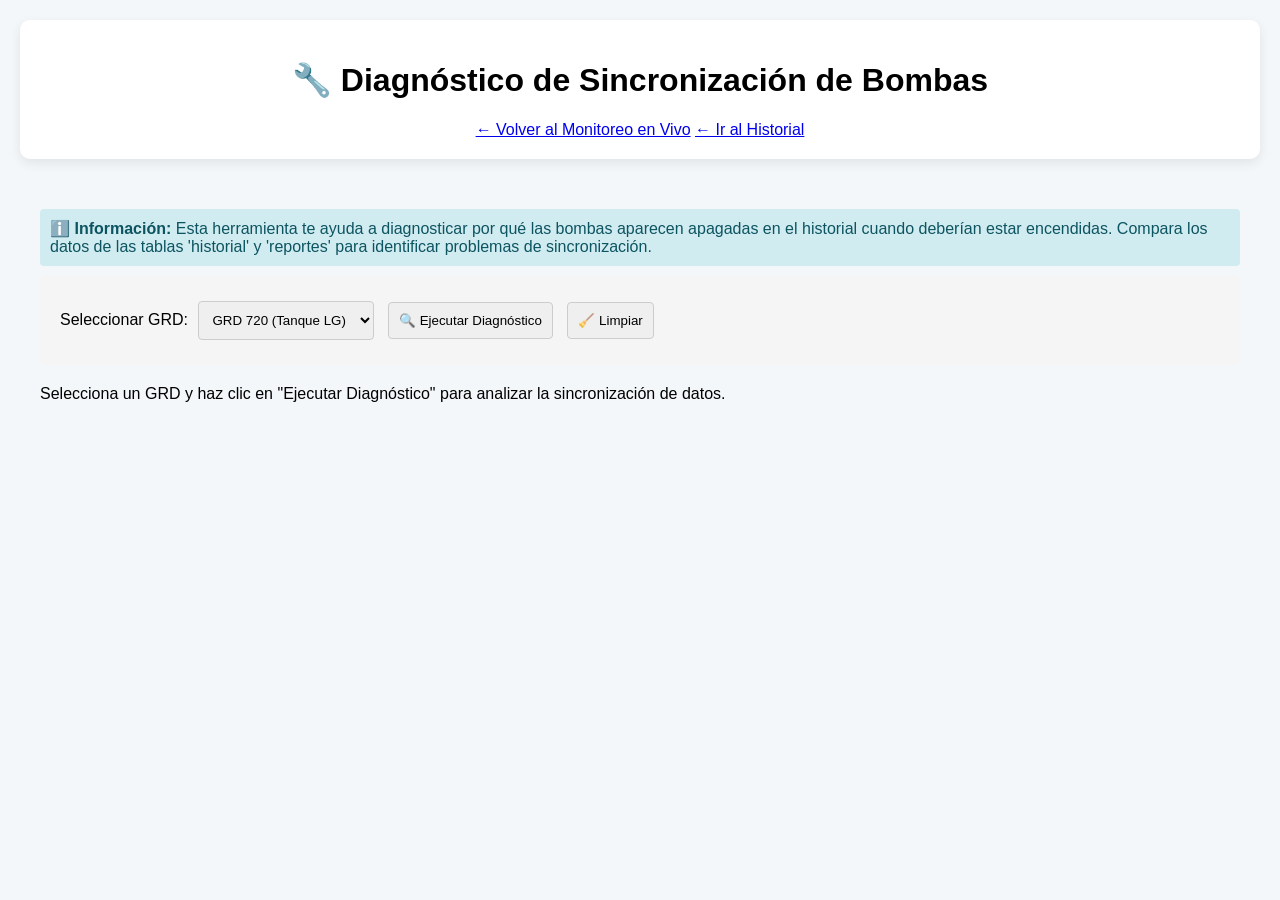
<file: templates/diagnostico.html>
<!DOCTYPE html>
<html lang="es">
<head>
    <meta charset="UTF-8">
    <meta name="viewport" content="width=device-width, initial-scale=1.0">
    <title>Diagnóstico de Bombas</title>
    <link rel="stylesheet" href="/static/css/style.css">
    <style>
        .diagnostico-container {
            max-width: 1200px;
            margin: 20px auto;
            padding: 20px;
        }
        .filter-form {
            background: #f5f5f5;
            padding: 20px;
            border-radius: 8px;
            margin-bottom: 20px;
        }
        .filter-form select,
        .filter-form button {
            padding: 10px;
            margin: 5px;
            border-radius: 4px;
            border: 1px solid #ccc;
        }
        .diagnostico-table {
            width: 100%;
            border-collapse: collapse;
            margin-top: 20px;
        }
        .diagnostico-table th,
        .diagnostico-table td {
            border: 1px solid #ddd;
            padding: 8px;
            text-align: left;
        }
        .diagnostico-table th {
            background-color: #f2f2f2;
        }
        .historial-row {
            background-color: #e8f4fd;
        }
        .reportes-row {
            background-color: #fff2e8;
        }
        .encendida {
            color: #28a745;
            font-weight: bold;
        }
        .apagada {
            color: #dc3545;
            font-weight: bold;
        }
        .error {
            color: #dc3545;
            background-color: #f8d7da;
            padding: 10px;
            border-radius: 4px;
            margin: 10px 0;
        }
        .info {
            color: #0c5460;
            background-color: #d1ecf1;
            padding: 10px;
            border-radius: 4px;
            margin: 10px 0;
        }
    </style>
</head>
<body>
    <header>
        <h1>🔧 Diagnóstico de Sincronización de Bombas</h1>
        <a href="/">← Volver al Monitoreo en Vivo</a>
        <a href="/historial">← Ir al Historial</a>
    </header>

    <main class="diagnostico-container">
        <div class="info">
            <strong>ℹ️ Información:</strong> Esta herramienta te ayuda a diagnosticar por qué las bombas aparecen apagadas en el historial cuando deberían estar encendidas. Compara los datos de las tablas 'historial' y 'reportes' para identificar problemas de sincronización.
        </div>

        <div class="filter-form">
            <label for="grd-select">Seleccionar GRD:</label>
            <select id="grd-select">
                <option value="720">GRD 720 (Tanque LG)</option>
                <option value="787">GRD 787 (Planta LG)</option>
            </select>
            
            <button id="diagnostico-button">🔍 Ejecutar Diagnóstico</button>
            <button id="limpiar-button">🧹 Limpiar</button>
        </div>

        <div id="resultado-container">
            <p>Selecciona un GRD y haz clic en "Ejecutar Diagnóstico" para analizar la sincronización de datos.</p>
        </div>
    </main>

    <script>
        document.addEventListener('DOMContentLoaded', () => {
            const grdSelect = document.getElementById('grd-select');
            const diagnosticoButton = document.getElementById('diagnostico-button');
            const limpiarButton = document.getElementById('limpiar-button');
            const resultadoContainer = document.getElementById('resultado-container');

            async function ejecutarDiagnostico() {
                const grdId = grdSelect.value;
                
                if (!grdId) {
                    alert('Por favor, selecciona un GRD.');
                    return;
                }

                resultadoContainer.innerHTML = '<p>🔄 Ejecutando diagnóstico...</p>';

                try {
                    const response = await fetch(`/api/diagnostico_bombas?grd_id=${grdId}`);
                    if (!response.ok) {
                        throw new Error(`HTTP error! Status: ${response.status}`);
                    }
                    
                    const data = await response.json();
                    
                    if (data.error) {
                        resultadoContainer.innerHTML = `<div class="error">❌ Error: ${data.error}</div>`;
                        return;
                    }
                    
                    renderizarDiagnostico(data);
                    
                } catch (error) {
                    console.error('Error en diagnóstico:', error);
                    resultadoContainer.innerHTML = `<div class="error">❌ Error al ejecutar diagnóstico: ${error.message}</div>`;
                }
            }

            function renderizarDiagnostico(data) {
                let html = `
                    <div class="info">
                        <strong>📊 Diagnóstico para GRD ${data.grd_id}</strong><br>
                        <strong>🕐 Timestamp de consulta:</strong> ${data.timestamp_consulta}<br>
                        <strong>📈 Total de registros analizados:</strong> ${data.datos.length}
                    </div>
                `;

                if (data.datos.length === 0) {
                    html += '<div class="error">⚠️ No se encontraron datos para el análisis.</div>';
                    resultadoContainer.innerHTML = html;
                    return;
                }

                html += `
                    <table class="diagnostico-table">
                        <thead>
                            <tr>
                                <th>Tabla</th>
                                <th>Fecha/Hora</th>
                                <th>Tipo</th>
                                <th>Datos</th>
                            </tr>
                        </thead>
                        <tbody>
                `;

                data.datos.forEach(item => {
                    const rowClass = item.tabla === 'historial' ? 'historial-row' : 'reportes-row';
                    
                    if (item.tabla === 'historial') {
                        html += `
                            <tr class="${rowClass}">
                                <td>📊 ${item.tabla}</td>
                                <td>${item.fecha}</td>
                                <td>Nivel de Agua</td>
                                <td>
                                    <strong>RAW:</strong> ${item.nivel_raw}<br>
                                    <strong>Metros:</strong> ${item.nivel_convertido.metros}m<br>
                                    <strong>Porcentaje:</strong> ${item.nivel_convertido.porcentaje}%<br>
                                    <strong>Estado:</strong> ${item.nivel_convertido.estado}
                                </td>
                            </tr>
                        `;
                    } else {
                        const bomba1Class = item.bomba1 === 'Encendida' ? 'encendida' : 'apagada';
                        const bomba2Class = item.bomba2 === 'Encendida' ? 'encendida' : 'apagada';
                        
                        html += `
                            <tr class="${rowClass}">
                                <td>🔧 ${item.tabla}</td>
                                <td>${item.fecha}</td>
                                <td>Estado de Bombas</td>
                                <td>
                                    <strong>Bomba 1:</strong> <span class="${bomba1Class}">${item.bomba1}</span> (RAW: ${item.i1_raw})<br>
                                    <strong>Bomba 2:</strong> <span class="${bomba2Class}">${item.bomba2}</span> (RAW: ${item.i2_raw})
                                </td>
                            </tr>
                        `;
                    }
                });

                html += `
                        </tbody>
                    </table>
                `;

                // Agregar análisis de sincronización
                html += generarAnalisisSincronizacion(data);

                resultadoContainer.innerHTML = html;
            }

            function generarAnalisisSincronizacion(data) {
                const historialCount = data.datos.filter(d => d.tabla === 'historial').length;
                const reportesCount = data.datos.filter(d => d.tabla === 'reportes').length;
                
                let analisis = `
                    <div style="margin-top: 20px; padding: 15px; background-color: #f8f9fa; border-radius: 8px;">
                        <h3>📋 Análisis de Sincronización</h3>
                        <ul>
                            <li><strong>Registros de historial:</strong> ${historialCount}</li>
                            <li><strong>Registros de reportes:</strong> ${reportesCount}</li>
                            <li><strong>Ratio historial/reportes:</strong> ${reportesCount > 0 ? (historialCount / reportesCount).toFixed(2) : 'N/A'}</li>
                        </ul>
                `;

                if (reportesCount === 0) {
                    analisis += `
                        <div class="error">
                            <strong>🚨 PROBLEMA IDENTIFICADO:</strong> No hay datos de reportes (bombas) en las últimas 2 horas. 
                            Esto explica por qué las bombas aparecen apagadas en el historial.
                        </div>
                    `;
                } else if (historialCount > reportesCount * 3) {
                    analisis += `
                        <div class="error">
                            <strong>⚠️ POSIBLE PROBLEMA:</strong> Los datos de historial son mucho más frecuentes que los de reportes. 
                            Esto puede causar que muchos registros de historial no tengan estado de bomba correspondiente.
                        </div>
                    `;
                } else {
                    analisis += `
                        <div class="info">
                            <strong>✅ SINCRONIZACIÓN ADECUADA:</strong> La frecuencia de datos parece estar bien balanceada.
                        </div>
                    `;
                }

                analisis += `
                        <h4>💡 Recomendaciones:</h4>
                        <ul>
                            <li>Verificar que el middleware esté enviando datos de bombas con la misma frecuencia que los datos de nivel</li>
                            <li>Revisar la configuración de envío de datos del equipo GRD</li>
                            <li>Considerar implementar un sistema de interpolación para estados de bomba</li>
                        </ul>
                    </div>
                `;

                return analisis;
            }

            function limpiarResultados() {
                resultadoContainer.innerHTML = '<p>Selecciona un GRD y haz clic en "Ejecutar Diagnóstico" para analizar la sincronización de datos.</p>';
            }

            diagnosticoButton.addEventListener('click', ejecutarDiagnostico);
            limpiarButton.addEventListener('click', limpiarResultados);
        });
    </script>
</body>
</html>
</file>
<file: static/css/style.css>
body {
    font-family: Arial, sans-serif;
    background-color: #f4f7f9;
    margin: 0;
    padding: 20px;
}

header {
    text-align: center;
    margin-bottom: 20px;
    background-color: #ffffff;
    padding: 20px;
    border-radius: 10px;
    box-shadow: 0 4px 12px rgba(0, 0, 0, 0.08);
}

.filter-container {
    display: flex;
    justify-content: center;
    align-items: center;
    gap: 15px;
    margin-top: 15px;
}

.filter-container label {
    font-weight: bold;
    color: #555;
}

.filter-container select {
    padding: 8px 12px;
    border-radius: 5px;
    border: 1px solid #ccc;
    font-size: 16px;
    cursor: pointer;
    background-color: #f9f9f9;
}

.nav-links {
    margin-top: 15px;
    display: flex;
    justify-content: center;
    gap: 20px;
}

.nav-links a {
    padding: 10px 20px;
    background-color: #007bff;
    color: white;
    text-decoration: none;
    border-radius: 8px;
    font-weight: bold;
    transition: background-color 0.3s ease;
}

.nav-links a:hover {
    background-color: #0056b3;
}

/* Estilos para el mapa */
#map {
    height: 80vh; /* Ocupa el 80% de la altura de la ventana */
    width: 100%;
    margin-top: 30px;
    border-radius: 12px;
    box-shadow: 0 6px 18px rgba(0, 0, 0, 0.1);
}

/* Estilos para el panel de información */
#info-panel {
    position: absolute;
    top: 50%;
    left: 50%;
    transform: translate(-50%, -50%);
    background-color: #ffffff;
    padding: 25px;
    border-radius: 15px;
    box-shadow: 0 8px 25px rgba(0, 0, 0, 0.2);
    z-index: 1000;
    width: 350px;
    text-align: center;
}

#info-panel.hidden {
    display: none;
}

#close-panel-btn {
    position: absolute;
    top: 15px;
    right: 15px;
    font-size: 1.2em;
    font-weight: bold;
    color: #555;
    background: none;
    border: none;
    cursor: pointer;
    padding: 5px;
}

/* Estilos para el contenido del panel */
.popup-info {
    font-size: 14px;
}

.popup-info h3 {
    margin: 0;
    color: #333;
}

.popup-info p {
    margin: 5px 0;
    color: #666;
}

/* Clases de estado para el color del texto */
.status-normal {
    color: #28a745;
    font-weight: bold;
}

.status-alerta {
    color: #ffc107;
    font-weight: bold;
}

.status-lleno {
    color: #dc3545;
    font-weight: bold;
}

/* Estilos de las tarjetas (reusados) */
#data-container {
    display: flex;
    flex-wrap: wrap;
    justify-content: center;
    gap: 25px;
    margin-top: 30px;
}

.card {
    background-color: #fff;
    border-radius: 12px;
    box-shadow: 0 6px 18px rgba(0, 0, 0, 0.1);
    width: 320px;
    padding: 25px;
    transition: transform 0.3s ease, box-shadow 0.3s ease;
}

.card:hover {
    transform: translateY(-5px);
    box-shadow: 0 8px 24px rgba(0, 0, 0, 0.15);
}

.card-header {
    display: flex;
    justify-content: space-between;
    align-items: center;
    border-bottom: 2px solid #eee;
    padding-bottom: 12px;
    margin-bottom: 15px;
}

.card-header h2 {
    margin: 0;
    font-size: 1.5em;
    color: #333;
}

.grd-status {
    padding: 5px 10px;
    border-radius: 20px;
    font-weight: bold;
    color: white;
    background-color: #4CAF50;
}

.card-content h3 {
    margin-top: 0;
    font-size: 1.2em;
    color: #555;
    border-bottom: 1px solid #f0f0f0;
    padding-bottom: 5px;
    margin-bottom: 10px;
}

.tank-container {
    position: relative;
    width: 100px;
    height: 200px;
    border: 2px solid #333;
    border-radius: 5px;
    margin: 20px auto;
    overflow: hidden;
    background-color: #e0e0e0;
}

.water-level {
    position: absolute;
    bottom: 0;
    width: 100%;
    background-color: #2196f3;
    transition: height 0.5s ease-in-out;
}

.water-level.alerta {
    background-color: #ffc107;
}

.water-level.lleno {
    background-color: #dc3545;
}

.water-label {
    position: absolute;
    top: 50%;
    left: 50%;
    transform: translate(-50%, -50%);
    font-size: 1.2em;
    font-weight: bold;
    color: #333;
    z-index: 10;
}

.pump-status {
    display: flex;
    justify-content: space-around;
    align-items: center;
    margin-top: 15px;
}

.pump {
    text-align: center;
}

.status-indicator {
    display: inline-block;
    width: 12px;
    height: 12px;
    border-radius: 50%;
    margin-left: 5px;
}

.status-on {
    background-color: green;
}

.status-off {
    background-color: red;
}

/* Clases para el tanque grande */
.tank-page main {
    display: flex;
    flex-direction: column;
    align-items: center;
}

.tank-container-big {
    position: relative;
    width: 200px;
    height: 400px;
    border: 3px solid #333;
    border-radius: 10px;
    margin: 40px auto;
    overflow: hidden;
    background-color: #e0e0e0;
}

.water-level-big {
    position: absolute;
    bottom: 0;
    width: 100%;
    background-color: #2196f3;
    transition: height 0.5s ease-in-out;
}

.water-label-big {
    position: absolute;
    top: 50%;
    left: 50%;
    transform: translate(-50%, -50%);
    font-size: 2em;
    font-weight: bold;
    color: #333;
    z-index: 10;
}

.data-container-big {
    display: flex;
    justify-content: center;
    gap: 40px;
    margin-top: 20px;
}

.data-item {
    text-align: center;
}

.data-item h2, .data-item h3 {
    margin: 5px 0;
}
</file>
